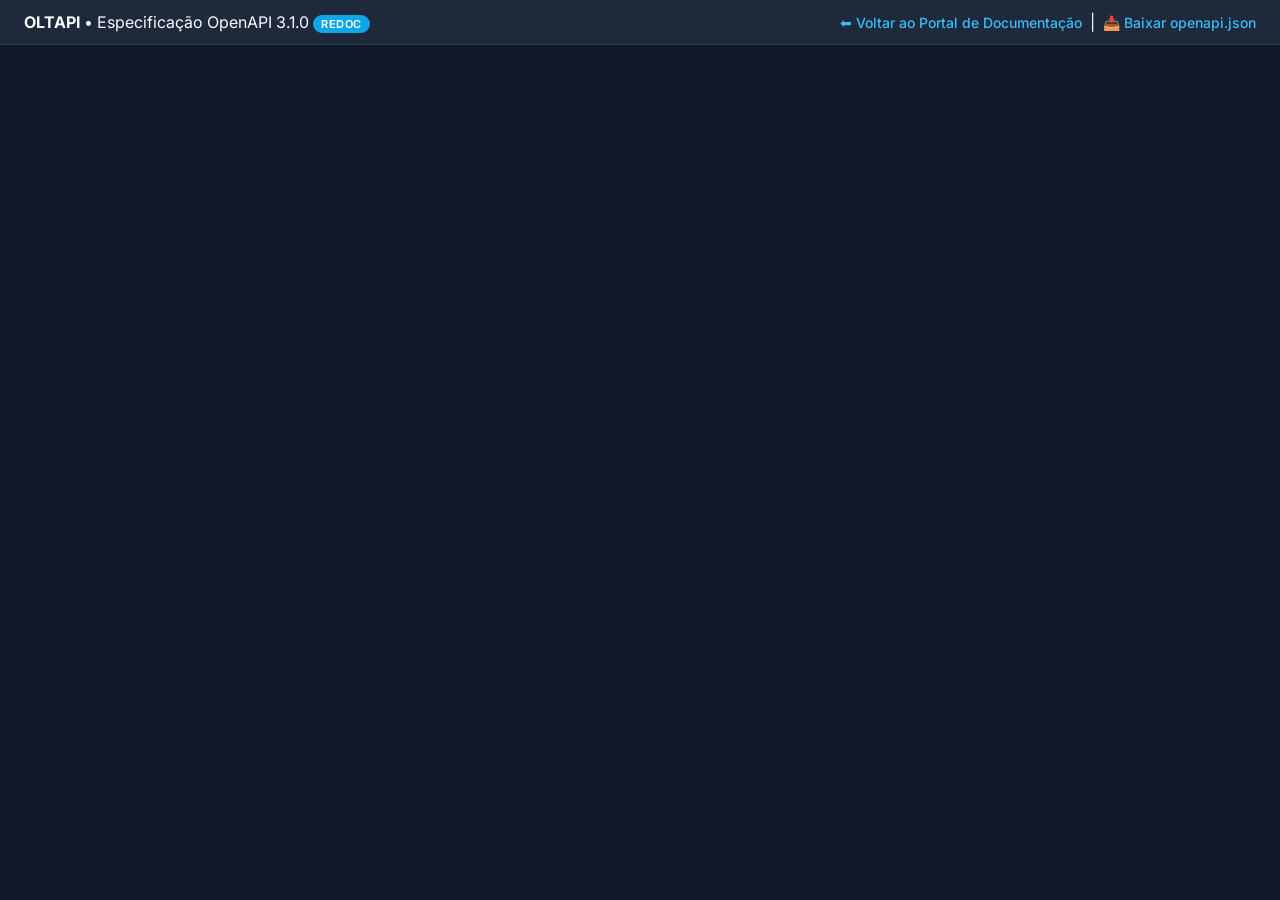
<file: docs/api/redoc.html>
<!DOCTYPE html>
<html lang="pt-BR">
<head>
  <title>OLTAPI - Referência da API REST</title>
  <meta charset="utf-8"/>
  <meta name="viewport" content="width=device-width, initial-scale=1">
  <link rel="icon" type="image/svg+xml" href="data:image/svg+xml,<svg xmlns=%22http://www.w3.org/2000/svg%22 viewBox=%220%22%200%20100%20100%22><text y=%22.9em%22 font-size=%2290%22>📡</text></svg>">
  <link href="https://fonts.googleapis.com/css2?family=Inter:wght@300;400;500;600;700&family=JetBrains+Mono:wght@400;500&display=swap" rel="stylesheet">
  <style>
    body {
      margin: 0;
      padding: 0;
      font-family: 'Inter', -apple-system, BlinkMacSystemFont, "Segoe UI", Roboto, sans-serif;
      background-color: #0f172a;
    }
    .top-bar {
      background: #1e293b;
      color: #f8fafc;
      padding: 12px 24px;
      display: flex;
      justify-content: space-between;
      align-items: center;
      border-bottom: 1px solid #334155;
    }
    .top-bar a {
      color: #38bdf8;
      text-decoration: none;
      font-weight: 500;
      font-size: 14px;
      display: inline-flex;
      align-items: center;
      gap: 6px;
    }
    .top-bar a:hover {
      text-decoration: underline;
    }
    .badge {
      background: #0ea5e9;
      color: #fff;
      font-size: 11px;
      font-weight: 600;
      padding: 2px 8px;
      border-radius: 9999px;
      text-transform: uppercase;
      letter-spacing: 0.05em;
    }
  </style>
</head>
<body>
  <div class="top-bar">
    <div>
      <strong>OLTAPI</strong> &bull; Especificação OpenAPI 3.1.0 <span class="badge">ReDoc</span>
    </div>
    <div>
      <a href="../">⬅ Voltar ao Portal de Documentação</a>
      &nbsp;|&nbsp;
      <a href="../api_contracts/openapi.json" download="openapi.json">📥 Baixar openapi.json</a>
    </div>
  </div>
  <div id="redoc-container"></div>
  <script src="https://cdn.redoc.ly/redoc/latest/bundles/redoc.standalone.js"></script>
  <script>
    Redoc.init('../api_contracts/openapi.json', {
      theme: {
        colors: {
          primary: {
            main: '#0d9488'
          },
          success: {
            main: '#10b981'
          },
          warning: {
            main: '#f59e0b'
          },
          error: {
            main: '#ef4444'
          },
          text: {
            primary: '#1e293b',
            secondary: '#64748b'
          },
          http: {
            get: '#0ea5e9',
            post: '#10b981',
            put: '#f59e0b',
            delete: '#ef4444',
            patch: '#8b5cf6'
          }
        },
        typography: {
          fontFamily: "'Inter', sans-serif",
          code: {
            fontFamily: "'JetBrains Mono', monospace"
          },
          headings: {
            fontFamily: "'Inter', sans-serif",
            fontWeight: '600'
          }
        },
        sidebar: {
          backgroundColor: '#f8fafc',
          textColor: '#334155'
        }
      },
      scrollYOffset: 0,
      expandResponses: '200,201',
      requiredPropsFirst: true,
      sortPropsAlphabetically: true
    }, document.getElementById('redoc-container'));
  </script>
</body>
</html>
</file>
